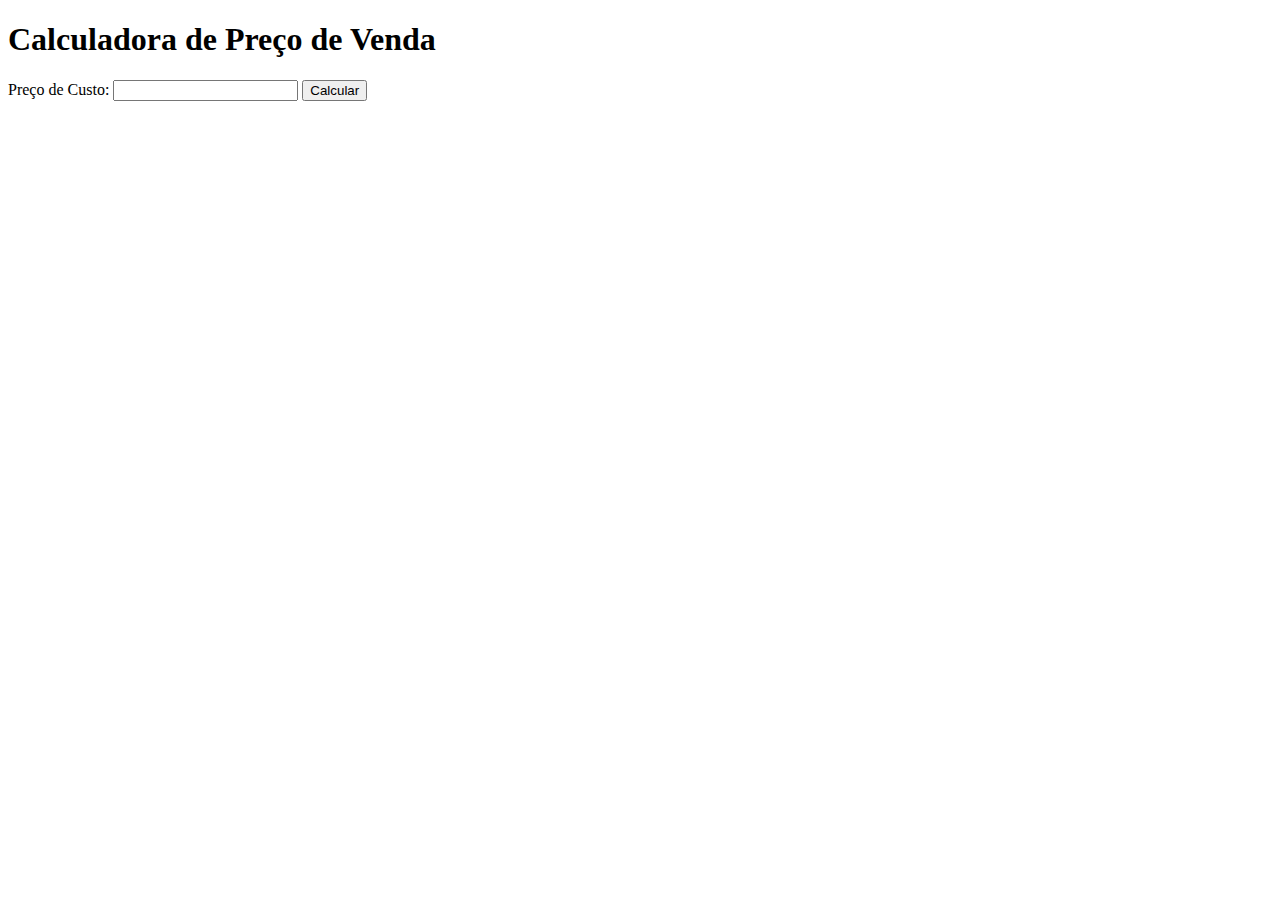
<file: calculadora.html>
<!DOCTYPE html>
<html>
<head>
    <title>Calculadora de Preço de Venda</title>
    <script>
        function calcularPrecoVenda() {
            let precoCusto = parseFloat(document.getElementById("precoCusto").value);
            let precoVenda = precoCusto * 2;
            document.getElementById("precoVenda").textContent = "O preço de venda com 100% de lucro é: " + precoVenda.toFixed(2);
        }
    </script>
</head>
<body>
    <h1>Calculadora de Preço de Venda</h1>
    <label for="precoCusto">Preço de Custo:</label>
    <input type="number" id="precoCusto" step="0.01">
    <button onclick="calcularPrecoVenda()">Calcular</button>
    <p id="precoVenda"></p>
</body>
</html>
</file>
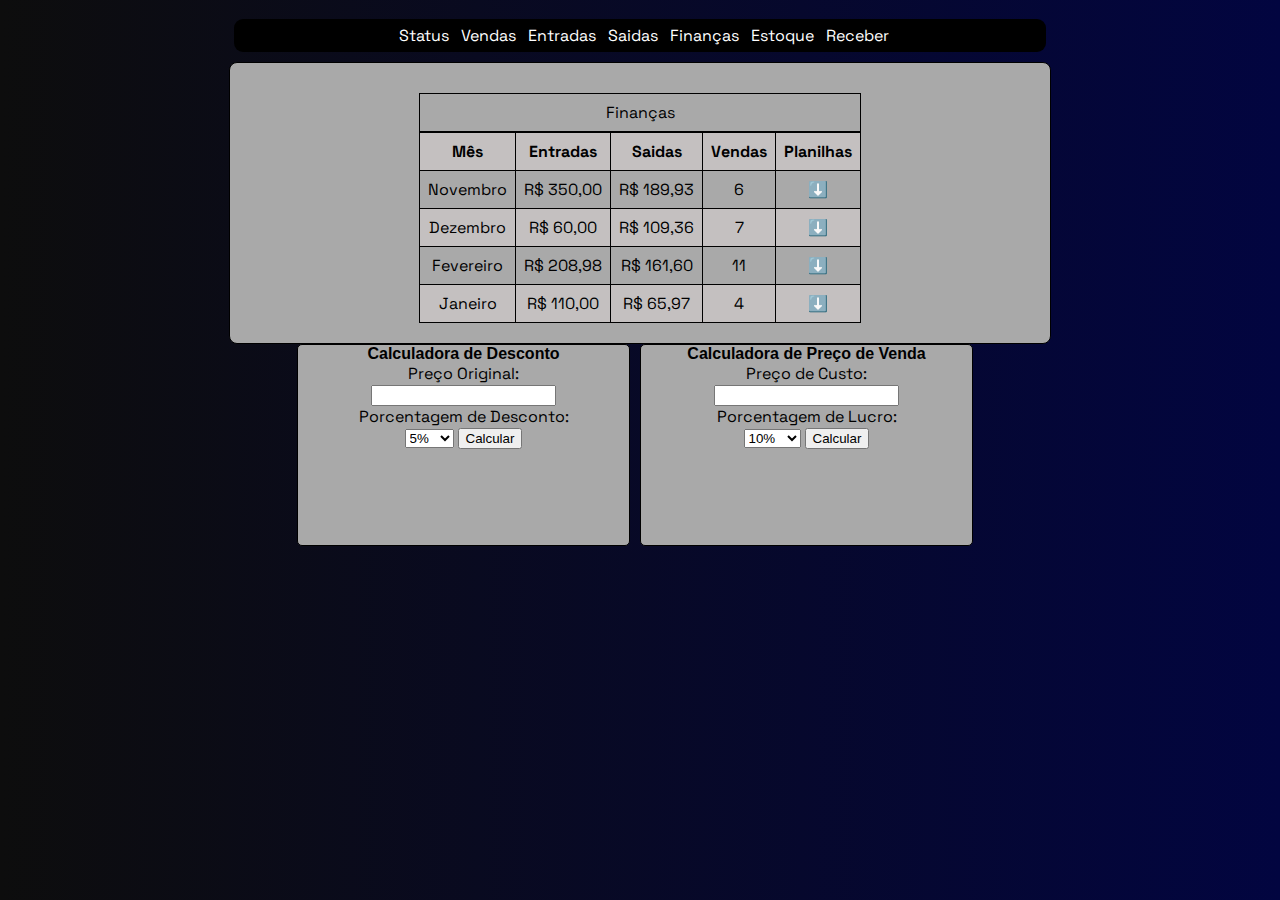
<file: financas.html>
<!DOCTYPE html>
<html lang="pt-br">
<head>
    <meta charset="UTF-8">
    <meta http-equiv="X-UA-Compatible" content="IE=edge">
    <meta name="viewport" content="width=device-width, initial-scale=1.0">
    <link rel="shortcut icon" href="imagens/Logo png.png" type="image/x-icon">
    <link rel="stylesheet" href="estilos/retrato.css" media="screen and (orientation: portrait)">
    <link rel="stylesheet" href="estilos/style.css">
     
    <title>Finaças PlugoBr</title>
</head>
<style>
    .calc{
        background-color: darkgrey;
        display: inline-block;
        border: 1px solid black;
        border-radius: 5px;
        width: 331px;
        height: 200px;
        text-align: center;
        margin-right: 10px;
        
        
    }
    #calculos{
        display: flex;
        flex-direction: row-reverse;
        justify-content: center;
    }
    main{
        
        max-width: 800px;
        margin-bottom: 20px;
        height: auto;
        margin: auto;
        border: 1px solid black;
    }
    h1{
        font-size: medium;
        font-family: 'Secular One', sans-serif;
    }
    a{
        text-decoration: none;
    }
     
</style>
<body>
    <nav>
        
        <a href="index.html">Status</a>
        <a href="vendas.html">Vendas</a>
        <a href="entradas.html">Entradas</a>
        <a href="saidas.html">Saidas</a>
        <a href="financas.html">Finanças</a>
        <a href="estoque.html">Estoque</a>
        <a href="receber.html">Receber</a>
    </nav>
    <main>
         
        <table>
            <caption>Finanças</caption>
          <tr>
            <th>Mês</th>
            <th>Entradas</th>
            <th>Saidas</th>
            <th>Vendas</th>
            <th>Planilhas</th>
          </tr>
          <tr>
            <td>Novembro</td>
            <td>R$ 350,00</td>
            <td>R$ 189,93</td>
            <td>6</td>
            <td><a href="planilhas/Fechamento novembro.rar">⬇️</a></td>
          </tr>
          <tr>
            <td>Dezembro</td>
            <td>R$ 60,00</td>
            <td>R$ 109,36</td>
            <td>7</td>
            <td><a href="planilhas/Fechamento Dezembro.rar">⬇️</a></td>
          </tr>
          <tr>
            <td>Fevereiro</td>
            <td>R$ 208,98</td>
            <td>R$ 161,60</td>
            <td>11</td>
            <td><a href="planilhas/Fechamento Fevereiro 2023.rar">⬇️</a></td>
          </tr>
          <tr>
            <td>Janeiro</td>
            <td>R$ 110,00</td>
            <td>R$ 65,97</td>
            <td>4</td>
            <td><a href="planilhas/fechamento janeiro 2023.rar">⬇️</a></td>
          </tr>
        </table>
    </main>
    <SECTION id="calculos">
        <div class="calc">
            <h1>Calculadora de Preço de Venda</h1>


            <label for="precoCusto">Preço de Custo:</label><br>
            <input type="number" id="precoCusto" step="0.01"><br>
             
            <label for="percentagemLucro">Porcentagem de Lucro:</label><br>
            

            <select id="percentagemLucro">
                <option value="10">10%</option>
                <option value="20">20%</option>
                <option value="30">30%</option>
                <option value="40">40%</option>
                <option value="50">50%</option>
                <option value="60">60%</option>
                <option value="70">70%</option>
                <option value="80">80%</option>
                <option value="90">90%</option>
                <option value="100">100%</option>
            </select>
            <button onclick="calcularPrecoVenda()">Calcular</button>
            <p id="precoVenda"></p>
        </div><br>

        <div class="calc"> 
            <h1>Calculadora de Desconto</h1>
            <label for="precoOriginal">Preço Original:</label><br>
            <input type="number" id="precoOriginal" step="0.01"><br>
            <label for="percentagemDesconto">Porcentagem de Desconto:</label><br>
            <select id="percentagemDesconto">
                <option value="5">5%</option>
                <option value="10">10%</option>
                <option value="15">15%</option>
                <option value="20">20%</option>
                <option value="25">25%</option>
                <option value="30">30%</option>
                <option value="35">35%</option>
                <option value="40">40%</option>
                <option value="45">45%</option>
                <option value="50">50%</option>
            </select>
            <button onclick="calcularDesconto()">Calcular</button>
            <p id="precoComDesconto"></p>
        </div><br>

    </SECTION>
   
   
</body>
    <script>
        function calcularPrecoVenda() {
            let precoCusto = parseFloat(document.getElementById("precoCusto").value);
            let percentagemLucro = parseInt(document.getElementById("percentagemLucro").value);
            let precoVenda = precoCusto * (1 + percentagemLucro / 100);
            document.getElementById("precoVenda").textContent = "O preço de venda com " + percentagemLucro + "% de lucro é: " + precoVenda.toFixed(2);
        }
    </script>



    <title>Calculadora de Desconto</title>
    <script>
        function calcularDesconto() {
            let precoOriginal = parseFloat(document.getElementById("precoOriginal").value);
            let percentagemDesconto = parseInt(document.getElementById("percentagemDesconto").value);
            let valorDesconto = precoOriginal * (percentagemDesconto / 100);
            let precoComDesconto = precoOriginal - valorDesconto;
            document.getElementById("precoComDesconto").textContent = "O preço com desconto é: " + precoComDesconto.toFixed(2);
        }
    </script>
 </html>
</file>
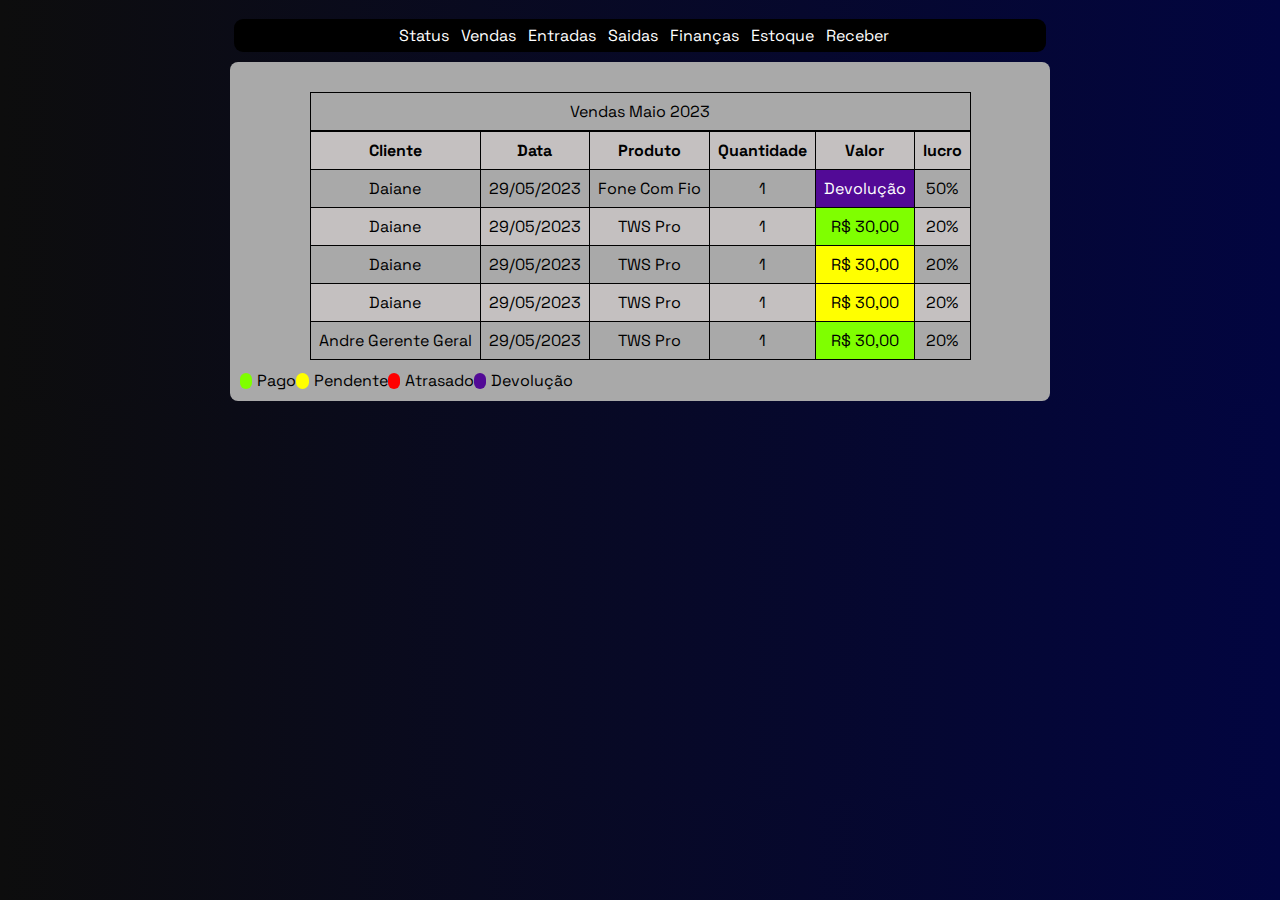
<file: vendas.html>
<!DOCTYPE html>
<html lang="pt-br">
<head>
    <meta charset="UTF-8">
    <meta http-equiv="X-UA-Compatible" content="IE=edge">
    <meta name="viewport" content="width=device-width, initial-scale=1.0">
    <link rel="shortcut icon" href="imagens/Logo png.png" type="image/x-icon">
    <link rel="stylesheet" href="estilos/retrato.css" media="screen and (orientation: portrait)">
    <link rel="stylesheet" href="estilos/style.css">
    <title>Vendas PlugoBr</title>
</head>
<body>
     
    <nav>
        
        <a href="index.html">Status</a>
        <a href="vendas.html">Vendas</a>
        <a href="entradas.html">Entradas</a>
        <a href="saidas.html">Saidas</a>
        <a href="financas.html">Finanças</a>
        <a href="estoque.html">Estoque</a>
        <a href="receber.html">Receber</a>
    </nav>
    <main>
        
        
        <table>
            <caption>Vendas Maio 2023</caption>
            <tr>
                <th>Cliente</th>
                <th>Data</th>
                <th>Produto</th>
                <th>Quantidade</th>
                <th>Valor</th>
                <th>lucro</th>
            </tr>
            
            <tr>
                <td>Daiane</td>
                <td>29/05/2023</td>
                <td>Fone Com Fio</td>
                <td>1</td>
                <td class="devolucao">Devolução</td>
                <td>50%</td>
            </tr>
            
            <tr>
                <td>Daiane</td>
                <td>29/05/2023</td>
                <td>TWS Pro</td>
                <td>1</td>
                <td class="pago">R$ 30,00</td>
                <td>20%</td>
            </tr>
            <tr>
                <td>Daiane</td>
                <td>29/05/2023</td>
                <td>TWS Pro</td>
                <td>1</td>
                <td class="pendente">R$ 30,00</td>
                <td>20%</td>
            </tr>
            <tr>
                <td>Daiane</td>
                <td>29/05/2023</td>
                <td>TWS Pro</td>
                <td>1</td>
                <td class="pendente">R$ 30,00</td>
                <td>20%</td>
            </tr>
            <tr>
                <td>Andre Gerente Geral</td>
                <td>29/05/2023</td>
                <td>TWS Pro</td>
                <td>1</td>
                <td class="pago">R$ 30,00</td>
                <td>20%</td>
            </tr>
        </table>
        <section id="situacao">
            <div id="pago"></div> <p>Pago</p>
            <div id="pendente"></div> <p>Pendente</p>
            <div id="atrasado"></div> <p>Atrasado</p>
            <div id="devolucao"></div> <p>Devolução</p>
        </section>
         
    </main>
    
      
    
</body>
</html>
</file>
<file: estilos/retrato.css>
@charset "UTF-8";

main{
    max-width: 450px;
}
nav{
    max-width: 450px;
}
</file>
<file: estilos/style.css>
@charset "UTF-8";
@import url('https://fonts.googleapis.com/css2?family= Space+Grotesk & display=swap');
 
*{
    
    margin: 0%;
}
:root{
  
  ---principal:'Space Grotesk', sans-serif;
  
}
body{
  background-image: linear-gradient(to left, #020540, #0d0d0d);
  font-family: var(---principal);
}
main{
  background-color: darkgray;
  max-width: 800px;
  min-width: 450px;
  margin: auto;
  text-align: center;
  padding: 10px;
  border-radius: 8px;
  
}
nav{
    background-color: rgb(0, 0, 0);
    margin-right: 10px;
    max-height: 30px;
    max-width: 800px;
    border-radius: 9px;
    padding: 6px;
    text-align: center;
    margin: auto;
    margin-top: 19px;
    margin-bottom: 10px;
    
   

}
 nav > a{
  text-decoration: none;
  color: white;
  margin-left: 8px;
  font-family: var(---principal);
  
   
 }
 nav > a:hover{
  text-decoration: underline;
  color: rgb(26 113 245);

 }

 /* tabelas */
 table,td,tr,th,caption{
  border: 1px solid black;
  border-collapse: collapse;
  text-align: center;
  padding: 8px;
  
 }
 tr:nth-child(odd) {
  background-color:rgb(196, 192, 192);
}
 table{
  text-align: center;
  margin: auto;
  max-width: 800px;
  margin-top: 20px;
  margin-bottom: 10px;
 }
 #pago,#atrasado,#pendente,#devolucao{
  width: 32px;
  height: 16px;
  margin-right: 5px;
  border-radius: 12px;
  
  
 }
 #devolucao{
  background-color: rgb(82, 10, 150);
 }
 #pago{
  background-color: chartreuse;
 }
 #pendente{
  background-color: yellow;
 }
 #atrasado{
  background-color: red;
 }

 .devolucao{
  background-color: rgb(82, 10, 150);
  color: white;
 }
 .pago{
  background-color: chartreuse;
 }
 .pendente{
  background-color: yellow;
 }
 .atrasado{
  background-color: red;
 }
 .lucro_100{
  color: chartreuse;
 }
 .lucro_100:hover{
  text-decoration: underline;
 }
 .fornecedor{
  color: black;
  text-decoration: none;
 }
 .fornecedor:hover{
  text-decoration: underline;
 }
 #situacao{
  display: flex;
  max-width: 333px; 
  flex-direction: row;
  align-items: center;
  justify-content: space-around;
 }
 .logo{
  height: 63px;
  width: 62px;
  
}
</file>
